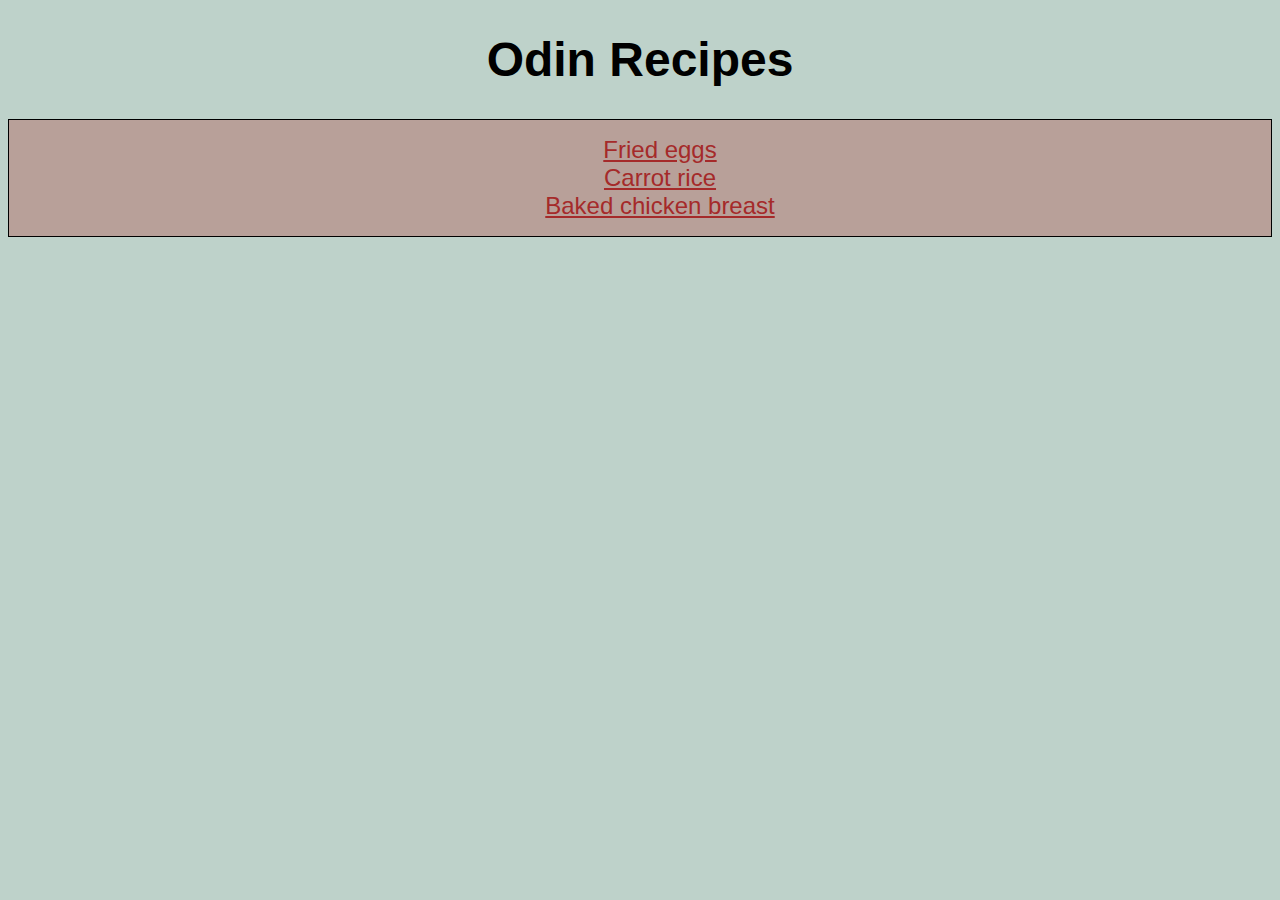
<file: index.html>
<!DOCTYPE html>
<html lang="en">
<head>
    <meta charset="UTF-8">
    <meta http-equiv="X-UA-Compatible" content="IE=edge">
    <meta name="viewport" content="width=device-width, initial-scale=1.0">
    <title>Document</title>
    <link rel="stylesheet" href="style.css">
</head>
<body>
    <h1>Odin Recipes</h1>
    <div>
    <ul>
    <li><a href="recipes/Fried-Egg-Sandwich.html">Fried eggs</a></li>
    <li><a href="recipes/carrot-rice.html">Carrot rice</a></li>
    <li><a href="recipes/baked-chicken-breast.html"">Baked chicken breast</a></li>
    </ul>
    </div>
</body>
</html>
</file>
<file: style.css>
a {
    font-size: 24px;
    font-family: 'Gill Sans', 'Gill Sans MT', Calibri, 'Trebuchet MS', sans-serif;
    color: brown;
    
}

body {
    background-color: rgba(78, 134, 111, 0.37);
}

h1{
    font-size: 48px;
    font-family: Arial, Helvetica, sans-serif;
    text-align: center;
}
div{
    background-color: rgb(184, 160, 153);
    border: solid 1px;
}

ul{
    text-align: center;
    list-style-type: none;  
}
</file>
